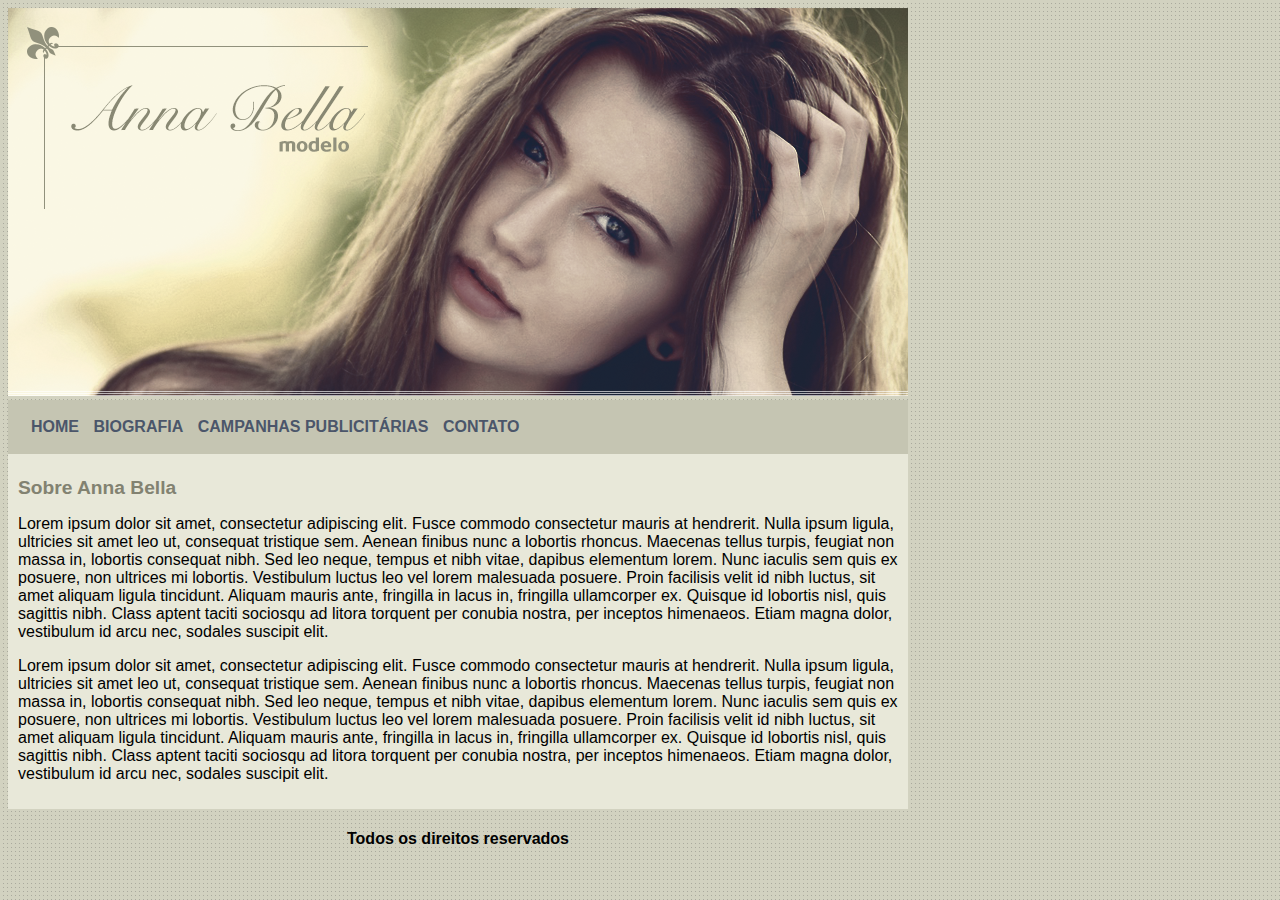
<file: index.html>
<!DOCTYPE html>

<html>

<head>

    <title>Anna Bella Oficial</title>
    <meta charset='utf-8'>
    <link rel="stylesheet" type="text/css" href="estilo.css"

</head>

<body>

    <div id="principal">

        <img src="imagens/capa.png">

        <div id="menu">

            <a href="index.html">HOME</a>
            <a href="biografia.html">BIOGRAFIA</a>
            <a href="campanhas-publicitarias.html">CAMPANHAS PUBLICITÁRIAS</a>
            <a href="contato.html">CONTATO</a>

        </div>

        <div id="conteudo">
            <h1>Sobre Anna Bella</h1> 
            <p>Lorem ipsum dolor sit amet, consectetur adipiscing elit. Fusce commodo consectetur mauris at hendrerit. Nulla ipsum ligula, ultricies sit amet leo ut, consequat tristique sem. Aenean finibus nunc a lobortis rhoncus. Maecenas tellus turpis, feugiat non massa in, lobortis consequat nibh. Sed leo neque, tempus et nibh vitae, dapibus elementum lorem. Nunc iaculis sem quis ex posuere, non ultrices mi lobortis. Vestibulum luctus leo vel lorem malesuada posuere. Proin facilisis velit id nibh luctus, sit amet aliquam ligula tincidunt. Aliquam mauris ante, fringilla in lacus in, fringilla ullamcorper ex. Quisque id lobortis nisl, quis sagittis nibh. Class aptent taciti sociosqu ad litora torquent per conubia nostra, per inceptos himenaeos. Etiam magna dolor, vestibulum id arcu nec, sodales suscipit elit.</p>
            <p>Lorem ipsum dolor sit amet, consectetur adipiscing elit. Fusce commodo consectetur mauris at hendrerit. Nulla ipsum ligula, ultricies sit amet leo ut, consequat tristique sem. Aenean finibus nunc a lobortis rhoncus. Maecenas tellus turpis, feugiat non massa in, lobortis consequat nibh. Sed leo neque, tempus et nibh vitae, dapibus elementum lorem. Nunc iaculis sem quis ex posuere, non ultrices mi lobortis. Vestibulum luctus leo vel lorem malesuada posuere. Proin facilisis velit id nibh luctus, sit amet aliquam ligula tincidunt. Aliquam mauris ante, fringilla in lacus in, fringilla ullamcorper ex. Quisque id lobortis nisl, quis sagittis nibh. Class aptent taciti sociosqu ad litora torquent per conubia nostra, per inceptos himenaeos. Etiam magna dolor, vestibulum id arcu nec, sodales suscipit elit.</p>       
        </div>

        <div id="rodape">
            <h4 class="centralizar">Todos os direitos reservados</h4>
        </div>
    </div>

</body>

</html>
</file>
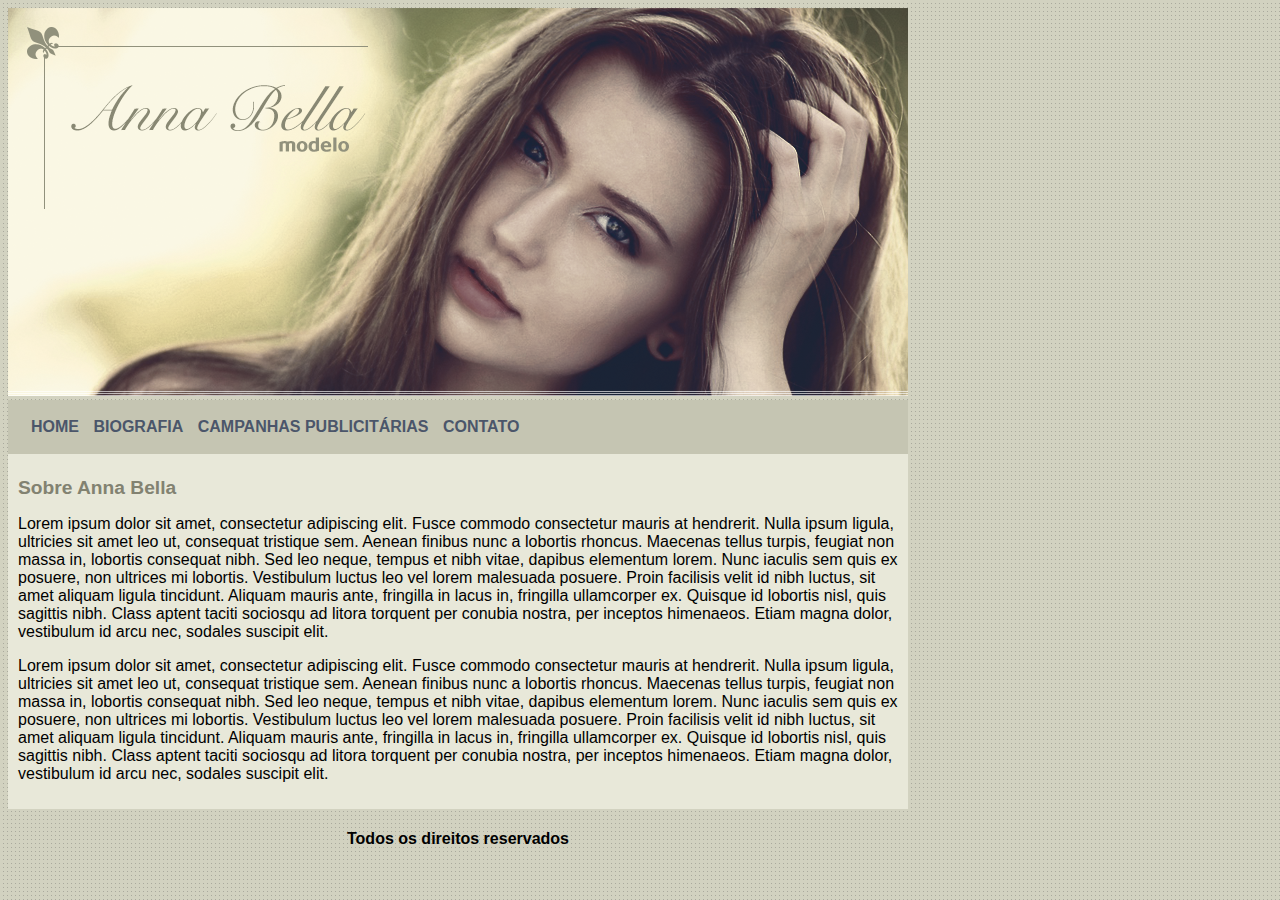
<file: AnnaBella.html>
<!DOCTYPE html>

<html>

<head>

    <title>Anna Bella Oficial</title>
    <meta charset='utf-8'>
    <link rel="stylesheet" type="text/css" href="estilo.css"

</head>

<body>

    <div id="principal">

        <img src="capa.png">

        <div id="menu">

            <a href="AnnaBella.html">HOME</a>
            <a href="biografia.html">BIOGRAFIA</a>
            <a href="campanhas-publicitarias.html">CAMPANHAS PUBLICITÁRIAS</a>
            <a href="contato.html">CONTATO</a>

        </div>

        <div id="conteudo">
            <h1>Sobre Anna Bella</h1> 
            <p>Lorem ipsum dolor sit amet, consectetur adipiscing elit. Fusce commodo consectetur mauris at hendrerit. Nulla ipsum ligula, ultricies sit amet leo ut, consequat tristique sem. Aenean finibus nunc a lobortis rhoncus. Maecenas tellus turpis, feugiat non massa in, lobortis consequat nibh. Sed leo neque, tempus et nibh vitae, dapibus elementum lorem. Nunc iaculis sem quis ex posuere, non ultrices mi lobortis. Vestibulum luctus leo vel lorem malesuada posuere. Proin facilisis velit id nibh luctus, sit amet aliquam ligula tincidunt. Aliquam mauris ante, fringilla in lacus in, fringilla ullamcorper ex. Quisque id lobortis nisl, quis sagittis nibh. Class aptent taciti sociosqu ad litora torquent per conubia nostra, per inceptos himenaeos. Etiam magna dolor, vestibulum id arcu nec, sodales suscipit elit.</p>
            <p>Lorem ipsum dolor sit amet, consectetur adipiscing elit. Fusce commodo consectetur mauris at hendrerit. Nulla ipsum ligula, ultricies sit amet leo ut, consequat tristique sem. Aenean finibus nunc a lobortis rhoncus. Maecenas tellus turpis, feugiat non massa in, lobortis consequat nibh. Sed leo neque, tempus et nibh vitae, dapibus elementum lorem. Nunc iaculis sem quis ex posuere, non ultrices mi lobortis. Vestibulum luctus leo vel lorem malesuada posuere. Proin facilisis velit id nibh luctus, sit amet aliquam ligula tincidunt. Aliquam mauris ante, fringilla in lacus in, fringilla ullamcorper ex. Quisque id lobortis nisl, quis sagittis nibh. Class aptent taciti sociosqu ad litora torquent per conubia nostra, per inceptos himenaeos. Etiam magna dolor, vestibulum id arcu nec, sodales suscipit elit.</p>       
        </div>

        <div id="rodape">
            <h4 class="centralizar">Todos os direitos reservados</h4>
        </div>
    </div>

</body>

</html>
</file>
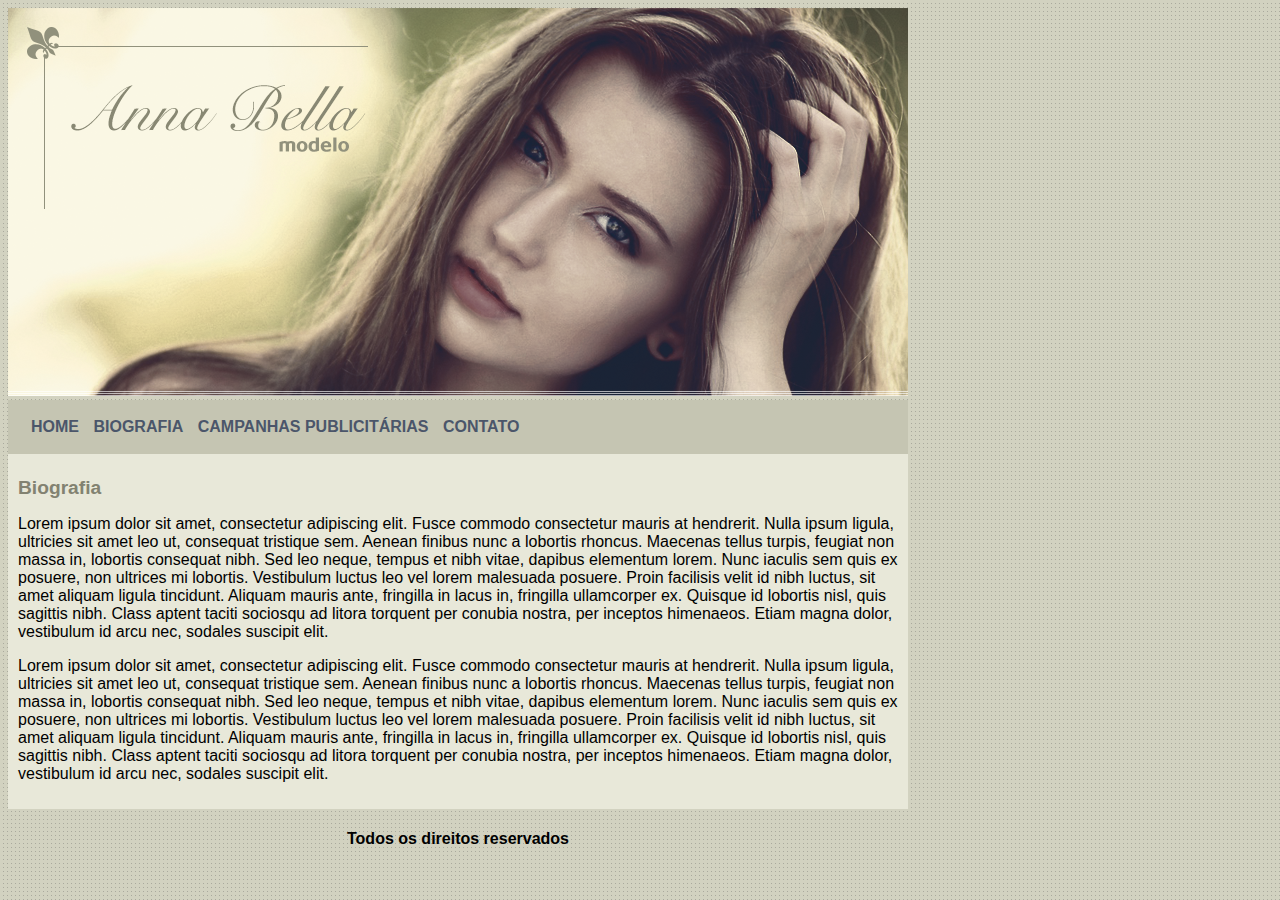
<file: biografia.html>
<!DOCTYPE html>

<html>

<head>

    <title>Anna Bella - Biografia</title>
    <meta charset='utf-8'>
    <link rel="stylesheet" type="text/css" href="estilo.css"

</head>

<body>

    <div id="principal">

        <img src="imagens/capa.png">

        <div id="menu">

            <a href="AnnaBella.html">HOME</a>
            <a href="biografia.html">BIOGRAFIA</a>
            <a href="campanhas-publicitarias.html">CAMPANHAS PUBLICITÁRIAS</a>
            <a href="contato.html">CONTATO</a>

        </div>

        <div id="conteudo">
            <h1>Biografia</h1> 
            <p>Lorem ipsum dolor sit amet, consectetur adipiscing elit. Fusce commodo consectetur mauris at hendrerit. Nulla ipsum ligula, ultricies sit amet leo ut, consequat tristique sem. Aenean finibus nunc a lobortis rhoncus. Maecenas tellus turpis, feugiat non massa in, lobortis consequat nibh. Sed leo neque, tempus et nibh vitae, dapibus elementum lorem. Nunc iaculis sem quis ex posuere, non ultrices mi lobortis. Vestibulum luctus leo vel lorem malesuada posuere. Proin facilisis velit id nibh luctus, sit amet aliquam ligula tincidunt. Aliquam mauris ante, fringilla in lacus in, fringilla ullamcorper ex. Quisque id lobortis nisl, quis sagittis nibh. Class aptent taciti sociosqu ad litora torquent per conubia nostra, per inceptos himenaeos. Etiam magna dolor, vestibulum id arcu nec, sodales suscipit elit.</p>
            <p>Lorem ipsum dolor sit amet, consectetur adipiscing elit. Fusce commodo consectetur mauris at hendrerit. Nulla ipsum ligula, ultricies sit amet leo ut, consequat tristique sem. Aenean finibus nunc a lobortis rhoncus. Maecenas tellus turpis, feugiat non massa in, lobortis consequat nibh. Sed leo neque, tempus et nibh vitae, dapibus elementum lorem. Nunc iaculis sem quis ex posuere, non ultrices mi lobortis. Vestibulum luctus leo vel lorem malesuada posuere. Proin facilisis velit id nibh luctus, sit amet aliquam ligula tincidunt. Aliquam mauris ante, fringilla in lacus in, fringilla ullamcorper ex. Quisque id lobortis nisl, quis sagittis nibh. Class aptent taciti sociosqu ad litora torquent per conubia nostra, per inceptos himenaeos. Etiam magna dolor, vestibulum id arcu nec, sodales suscipit elit.</p>       
        </div>

        <div id="rodape">
            <h4 class="centralizar">Todos os direitos reservados</h4>
        </div>
    </div>

</body>

</html>
</file>
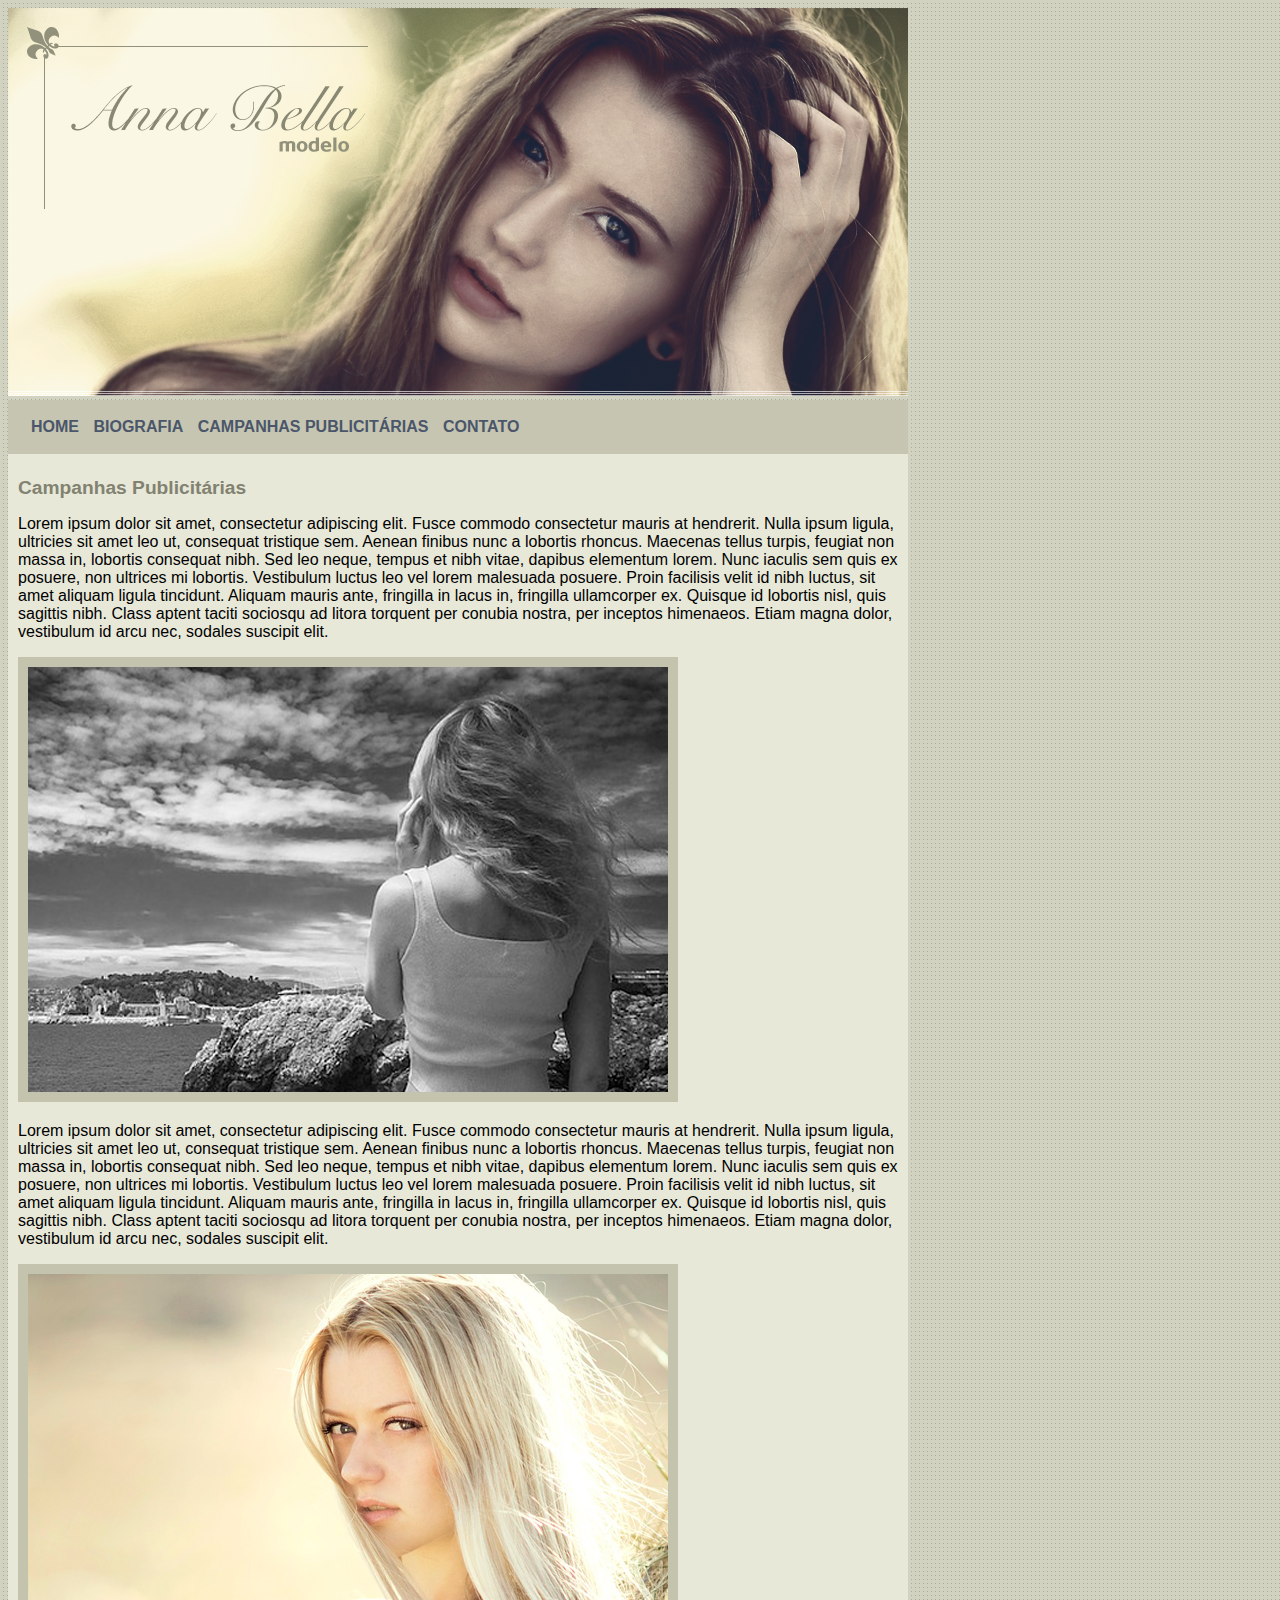
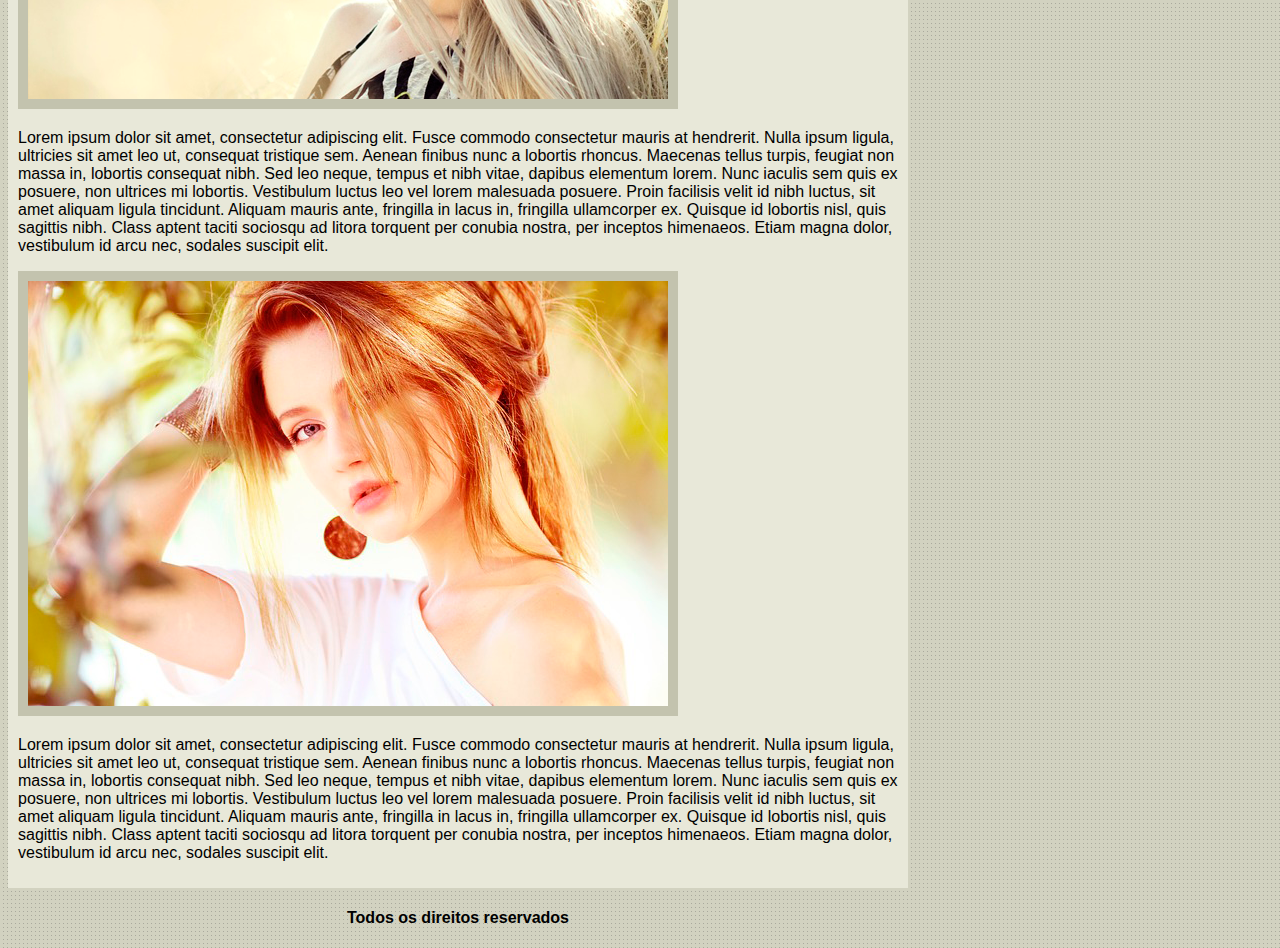
<file: campanhas-publicitarias.html>
<!DOCTYPE html>

<html>

<head>

    <title>Anna Bella - Campanhas Publicitárias</title>
    <meta charset='utf-8'>
    <link rel="stylesheet" type="text/css" href="estilo.css"

</head>

<body>

    <div id="principal">

        <img src="imagens/capa.png">

        <div id="menu">

            <a href="AnnaBella.html">HOME</a>
            <a href="biografia.html">BIOGRAFIA</a>
            <a href="campanhas-publicitarias.html">CAMPANHAS PUBLICITÁRIAS</a>
            <a href="contato.html">CONTATO</a>

        </div>

        <div id="conteudo">

            <h1>Campanhas Publicitárias</h1> 
            <p>Lorem ipsum dolor sit amet, consectetur adipiscing elit. Fusce commodo consectetur mauris at hendrerit. Nulla ipsum ligula, ultricies sit amet leo ut, consequat tristique sem. Aenean finibus nunc a lobortis rhoncus. Maecenas tellus turpis, feugiat non massa in, lobortis consequat nibh. Sed leo neque, tempus et nibh vitae, dapibus elementum lorem. Nunc iaculis sem quis ex posuere, non ultrices mi lobortis. Vestibulum luctus leo vel lorem malesuada posuere. Proin facilisis velit id nibh luctus, sit amet aliquam ligula tincidunt. Aliquam mauris ante, fringilla in lacus in, fringilla ullamcorper ex. Quisque id lobortis nisl, quis sagittis nibh. Class aptent taciti sociosqu ad litora torquent per conubia nostra, per inceptos himenaeos. Etiam magna dolor, vestibulum id arcu nec, sodales suscipit elit.</p>
            <img src="imagens/foto1.png" class="img">
            <p>Lorem ipsum dolor sit amet, consectetur adipiscing elit. Fusce commodo consectetur mauris at hendrerit. Nulla ipsum ligula, ultricies sit amet leo ut, consequat tristique sem. Aenean finibus nunc a lobortis rhoncus. Maecenas tellus turpis, feugiat non massa in, lobortis consequat nibh. Sed leo neque, tempus et nibh vitae, dapibus elementum lorem. Nunc iaculis sem quis ex posuere, non ultrices mi lobortis. Vestibulum luctus leo vel lorem malesuada posuere. Proin facilisis velit id nibh luctus, sit amet aliquam ligula tincidunt. Aliquam mauris ante, fringilla in lacus in, fringilla ullamcorper ex. Quisque id lobortis nisl, quis sagittis nibh. Class aptent taciti sociosqu ad litora torquent per conubia nostra, per inceptos himenaeos. Etiam magna dolor, vestibulum id arcu nec, sodales suscipit elit.</p>
            <img src="imagens/foto2.png" class="img">
            <p>Lorem ipsum dolor sit amet, consectetur adipiscing elit. Fusce commodo consectetur mauris at hendrerit. Nulla ipsum ligula, ultricies sit amet leo ut, consequat tristique sem. Aenean finibus nunc a lobortis rhoncus. Maecenas tellus turpis, feugiat non massa in, lobortis consequat nibh. Sed leo neque, tempus et nibh vitae, dapibus elementum lorem. Nunc iaculis sem quis ex posuere, non ultrices mi lobortis. Vestibulum luctus leo vel lorem malesuada posuere. Proin facilisis velit id nibh luctus, sit amet aliquam ligula tincidunt. Aliquam mauris ante, fringilla in lacus in, fringilla ullamcorper ex. Quisque id lobortis nisl, quis sagittis nibh. Class aptent taciti sociosqu ad litora torquent per conubia nostra, per inceptos himenaeos. Etiam magna dolor, vestibulum id arcu nec, sodales suscipit elit.</p>
            <img src="imagens/foto3.png" class="img">
            <p>Lorem ipsum dolor sit amet, consectetur adipiscing elit. Fusce commodo consectetur mauris at hendrerit. Nulla ipsum ligula, ultricies sit amet leo ut, consequat tristique sem. Aenean finibus nunc a lobortis rhoncus. Maecenas tellus turpis, feugiat non massa in, lobortis consequat nibh. Sed leo neque, tempus et nibh vitae, dapibus elementum lorem. Nunc iaculis sem quis ex posuere, non ultrices mi lobortis. Vestibulum luctus leo vel lorem malesuada posuere. Proin facilisis velit id nibh luctus, sit amet aliquam ligula tincidunt. Aliquam mauris ante, fringilla in lacus in, fringilla ullamcorper ex. Quisque id lobortis nisl, quis sagittis nibh. Class aptent taciti sociosqu ad litora torquent per conubia nostra, per inceptos himenaeos. Etiam magna dolor, vestibulum id arcu nec, sodales suscipit elit.</p> 

        </div>

        <div id="rodape">
            <h4 class="centralizar">Todos os direitos reservados</h4>
        </div>
    </div>

</body>

</html>
</file>
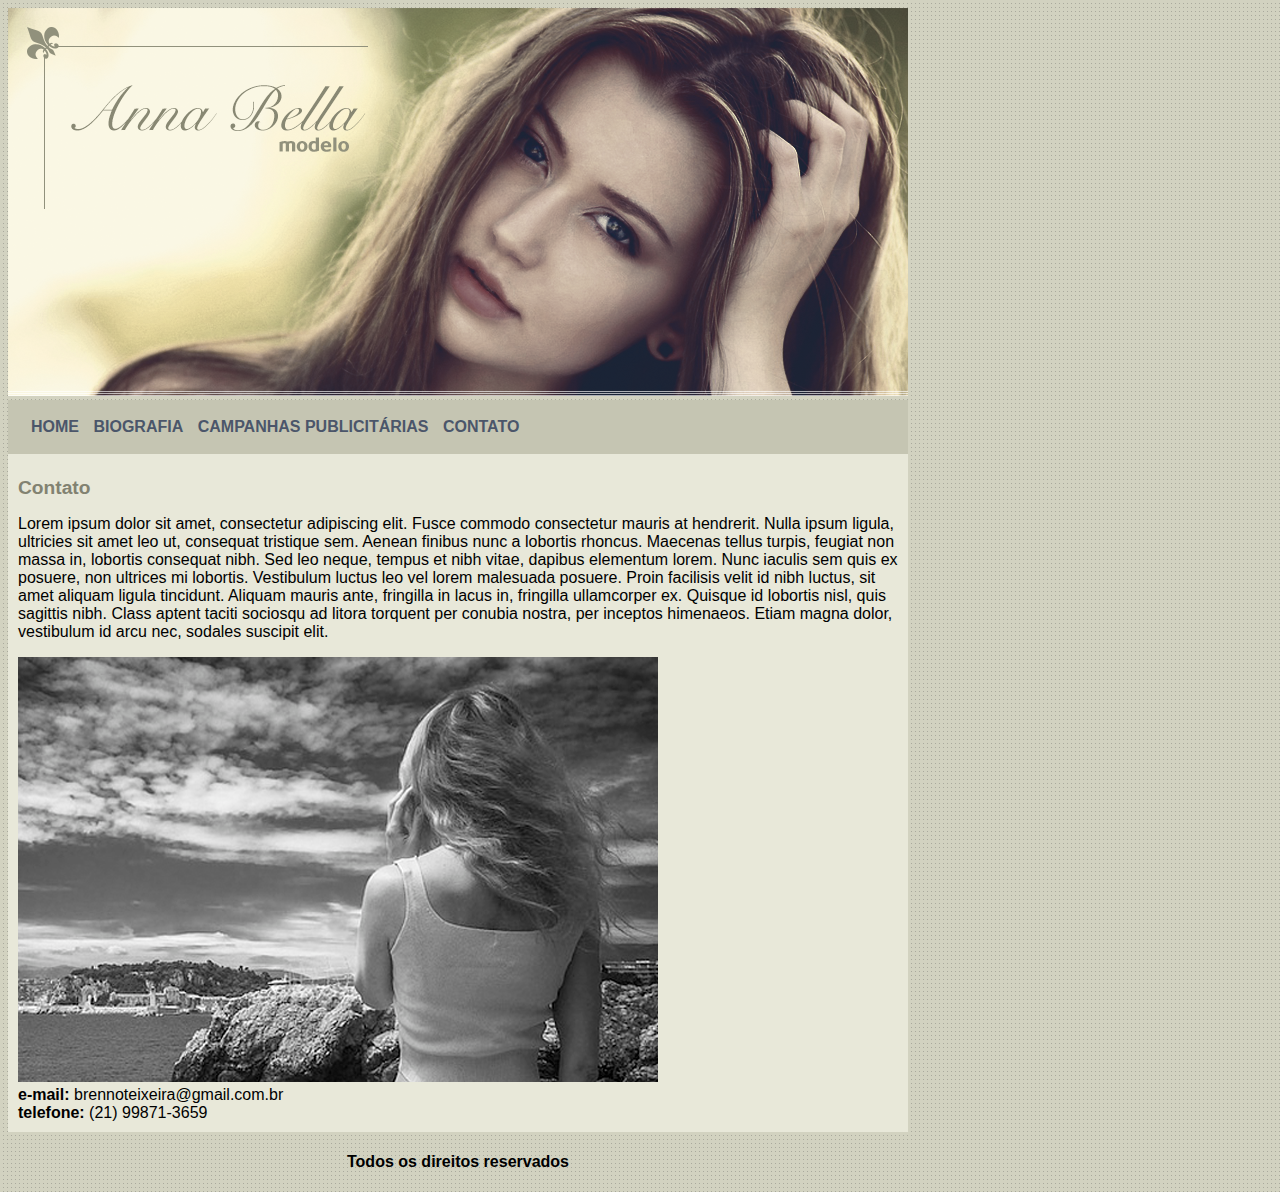
<file: contato.html>
<!DOCTYPE html>

<html>

<head>

    <title>Anna Bella - Campanhas Publicitárias</title>
    <meta charset='utf-8'>
    <link rel="stylesheet" type="text/css" href="estilo.css"

</head>

<body>

    <div id="principal">

        <img src="imagens/capa.png">

        <div id="menu">

            <a href="AnnaBella.html">HOME</a>
            <a href="biografia.html">BIOGRAFIA</a>
            <a href="campanhas-publicitarias.html">CAMPANHAS PUBLICITÁRIAS</a>
            <a href="contato.html">CONTATO</a>

        </div>

        <div id="conteudo">

            <h1>Contato</h1> 
            
            <p>Lorem ipsum dolor sit amet, consectetur adipiscing elit. Fusce commodo consectetur mauris at hendrerit. Nulla ipsum ligula, ultricies sit amet leo ut, consequat tristique sem. Aenean finibus nunc a lobortis rhoncus. Maecenas tellus turpis, feugiat non massa in, lobortis consequat nibh. Sed leo neque, tempus et nibh vitae, dapibus elementum lorem. Nunc iaculis sem quis ex posuere, non ultrices mi lobortis. Vestibulum luctus leo vel lorem malesuada posuere. Proin facilisis velit id nibh luctus, sit amet aliquam ligula tincidunt. Aliquam mauris ante, fringilla in lacus in, fringilla ullamcorper ex. Quisque id lobortis nisl, quis sagittis nibh. Class aptent taciti sociosqu ad litora torquent per conubia nostra, per inceptos himenaeos. Etiam magna dolor, vestibulum id arcu nec, sodales suscipit elit.</p>
            
            <img src="imagens/foto1.png"<br>

            <div>
                <strong>e-mail:</strong> brennoteixeira@gmail.com.br <br>
                <strong>telefone:</strong> (21) 99871-3659
            </div>

        </div>

        <div id="rodape">
            <h4 class="centralizar">Todos os direitos reservados</h4>
        </div>
    </div>

</body>

</html>
</file>
<file: estilo.css>
body{
    background: #d2d2c1 url('imagens/fundo.png');
    font: 16px Arial, Helvetica, sans-serif;
}

#principal{
    width: 900px;
}

#menu {
    background: #c5c5b2;
    padding: 18px;
}

#conteudo {
    background: #e8e8d9;
    padding: 10px;
}

a {
    color: #4b566a;
    text-decoration: none;
    font-weight: bold;
    padding: 5px;
}

.centralizar {
    text-align: center;
}

h1 {
    color: #828271;
    font-size: 1.2em;
}

.img {
    border: 10px solid #c3c3ae;
}
</file>
